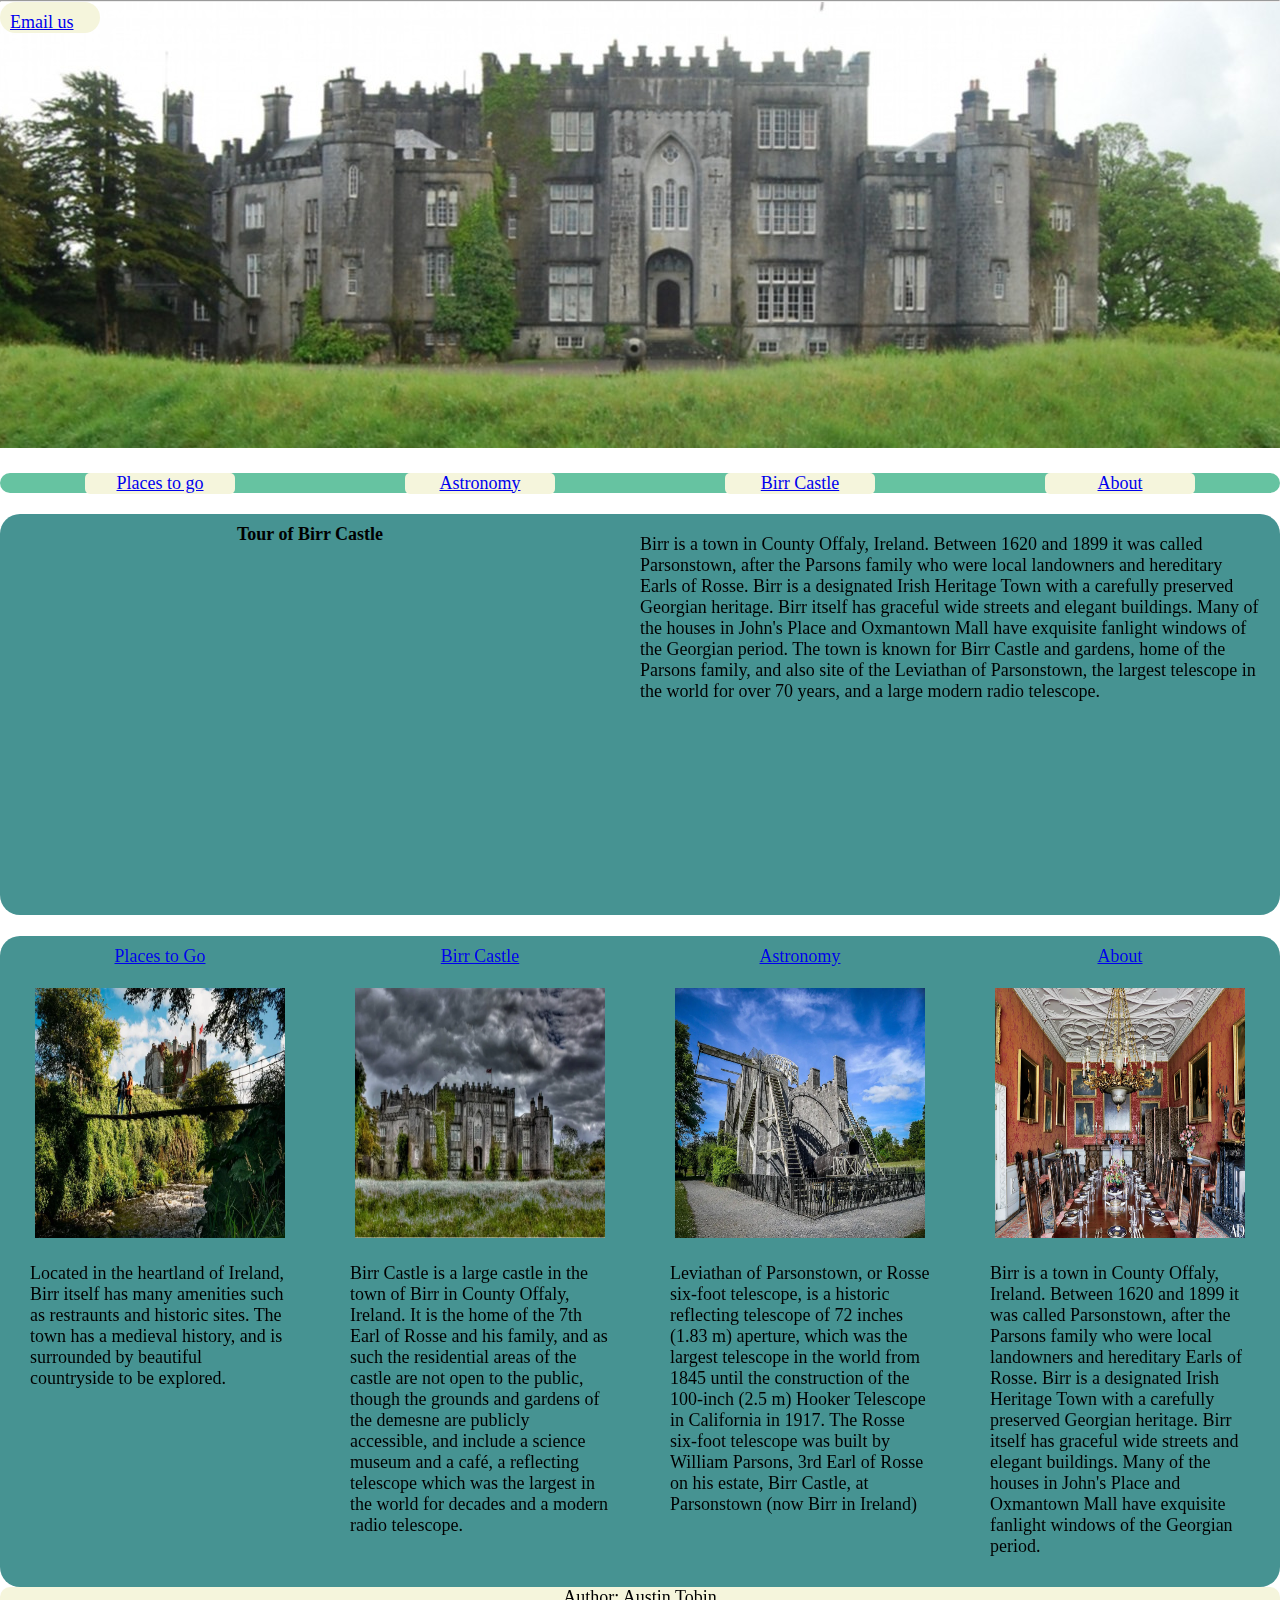
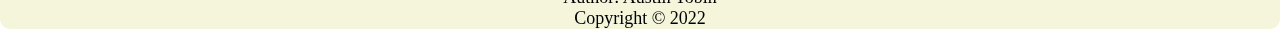
<file: index.html>
<!DOCTYPE html>
<html lang="en">
<head>
    <link rel="stylesheet" type="text/css" href="css\style.css">
    <title>Birr an Historic town</title>
</head>

<hr>
<body>
    <section id="banner-home">
        <div class="banner-container">
            <p><a href="mailto:reception@:someURL.com" class="linkes">Email us</a></p>
        </div>
    </section>
    <br>
    <div class="links-flex-box">
        <!-- <div class="link-flexes"> <a href="index.html">Home</a> </div> -->
         <a class="link-flexes" href="places-to-go.html">Places to go</a>
         <div class="link-flexes"> <a href="astronomy.html">Astronomy</a> </div>
         <div class="link-flexes"> <a href="castle.html">Birr Castle</a> </div>
         <div class="link-flexes"> <a href="about.html">About</a> </div>
     </div>
     <br>
    <div class="body-flex-boxes">
        
        <div class="flex-col1">
            <H1>Tour of Birr Castle</H1>
            <div id="home-video">
                
                <iframe width="560" height="315" src="https://www.youtube.com/embed/CC8g3ydoRRI" frameborder="0" allowfullscreen></iframe>
            </div>
        </div>

        <div class="flex-col-text">
            <p>
                Birr is a town in County Offaly, Ireland. 
                Between 1620 and 1899 it was called Parsonstown, after the Parsons family who were local 
                landowners and hereditary Earls of Rosse. Birr is a designated Irish Heritage 
                Town with a carefully preserved Georgian heritage. Birr itself has graceful wide streets and 
                elegant buildings. Many of the houses in John's Place and Oxmantown Mall have exquisite 
                fanlight windows of the Georgian period. The town is known for Birr Castle and gardens, 
                home of the Parsons family, and also site of the Leviathan of Parsonstown, 
                the largest telescope in the world for over 70 years, and a large modern radio telescope.
            </p>
        </div>
    </div>

    <div class="clear"></div>
    <br>

    <div class="body-flex-boxes">
        <div class="flex-col">
            <a href="places-to-go.html" class="linkes">Places to Go</a><br><br>
            <div class="img-link">
                <a href="places-to-go.html"><img src="images/thingsToDo.png" alt="Places To Go" width="250" height="250"></a><br>
            </div>
            <div class="flex-col-text">
                <p>Located in the heartland of Ireland, Birr itself has many amenities such as restraunts and historic sites. 
                    The town has a medieval history, and is surrounded by beautiful countryside to be explored.
                </p>
            </div>
        </div>

        <div class="flex-col">
            <a href="castle.html" class="linkes">Birr Castle</a><br><br>
            <div class="img-link">
                <a href="castle.html" class="img-link"><img src="images/castle.png" alt="Places To Go" width="250" height="250"></a><br>
            </div>
            <div class="flex-col-text">
                <p>Birr Castle is a large castle in the town of Birr in County Offaly, Ireland. 
                    It is the home of the 7th Earl of Rosse and his family, and as such the residential areas of the 
                    castle are not open to the public, though the grounds and gardens of the demesne are publicly 
                    accessible, and include a science museum and a café, a reflecting telescope which was the largest 
                    in the world for decades and a modern radio telescope.</p>
            </div>
        </div>
        
        <div class="flex-col">
            <a href="astronomy.html" class="linkes">Astronomy</a><br><br>
            <div class="img-link">
                <a href="astronomy.html"><img src="images/telescope.png" alt="Places To Go" width="250" height="250"></a><br>
            </div>
            <div class="flex-col-text">
                <p>
                    Leviathan of Parsonstown, or Rosse six-foot telescope, is a historic reflecting telescope of 72 inches 
                    (1.83 m) aperture, which was the largest telescope in the world from 1845 until the construction of the 
                    100-inch (2.5 m) Hooker Telescope in California in 1917. The Rosse six-foot telescope was built by William 
                    Parsons, 3rd Earl of Rosse on his estate, Birr Castle, at Parsonstown (now Birr in Ireland)
                </p>
            </div>
        </div>

        <div class="flex-col">
            <a href="about.html" alt="Places To Go" class="linkes">About</a><br><br>
            <div class="img-link">
                <a href="about.html"><img src="images/dining.png" alt="Places To Go" width="250" height="250"></a><br>
            </div>
            <div class="flex-col-text">
                <p>
                    Birr is a town in County Offaly, Ireland. 
                    Between 1620 and 1899 it was called Parsonstown, after the Parsons family who were local 
                    landowners and hereditary Earls of Rosse. Birr is a designated Irish Heritage 
                    Town with a carefully preserved Georgian heritage. Birr itself has graceful wide streets and 
                    elegant buildings. Many of the houses in John's Place and Oxmantown Mall have exquisite 
                    fanlight windows of the Georgian period. 
                </p>
            </div>
        </div>
        
    </div>
    <div class="clear"></div>
</body>

<footer class="footer">
    <p>Author: Austin Tobin</p>
    <p>Copyright &#169; 2022</p>
</footer>
</html>
</file>
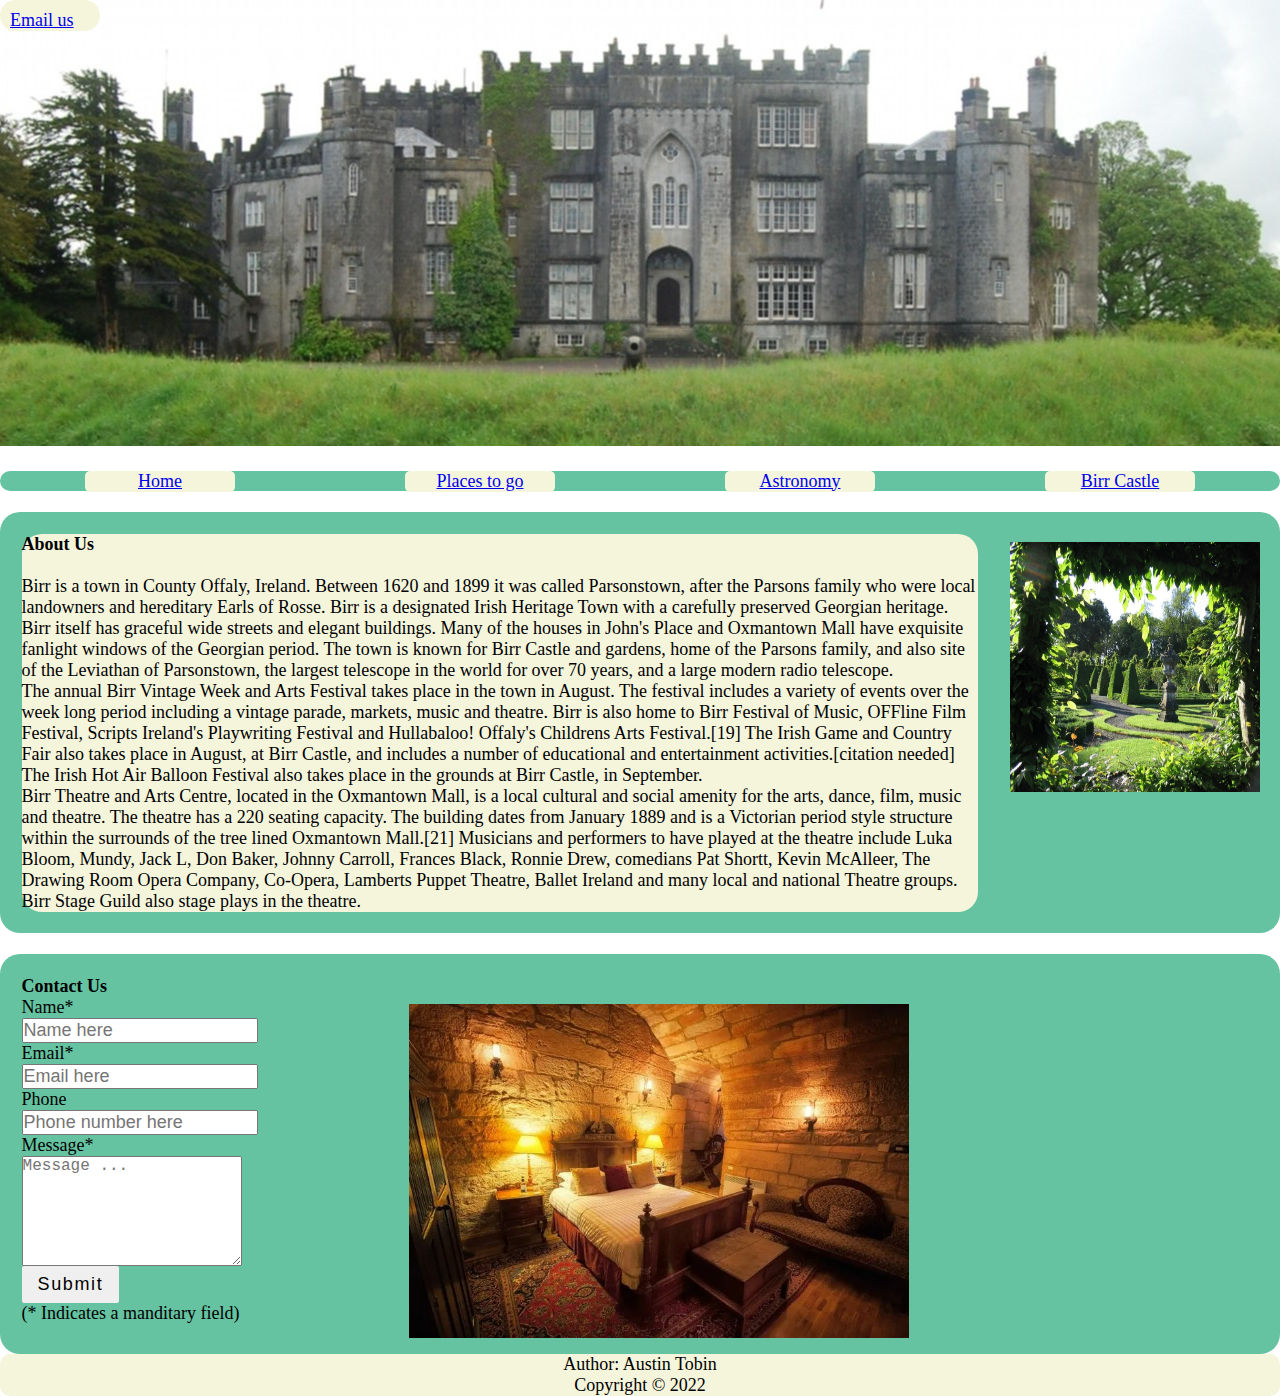
<file: about.html>
<!-- Austin Tobin FRH7486 -->
<!DOCTYPE html>
<html lang="en">
<head>
    <link rel="stylesheet" type="text/css" href="css\style.css">
    <title>About</title>
</head>

<body>
    <section id="banner-about">
        <div class="banner-container">
            <p><a href="mailto:reception@:someURL.com" class="linkes">Email us</a></p>
        </div>
    </section>
    <br>
    <div class="links-flex-box">
       <div class="link-flexes"> <a href="index.html">Home</a> </div>
       <div class="link-flexes"> <a href="places-to-go.html">Places to go</a> </div>
        <div class="link-flexes"> <a href="astronomy.html">Astronomy</a> </div>
        <div class="link-flexes"> <a href="castle.html">Birr Castle</a> </div>
        <!-- <div class="link-flexes"> <a href="about.html">About</a> </div> -->
    </div>
    <br>
      <div class="about-flex-box">
          <div class="about-text-box">
              <h3>About Us</h3><br>
              <p>
                  Birr is a town in County Offaly, Ireland. 
                  Between 1620 and 1899 it was called Parsonstown, after the Parsons family who were local 
                  landowners and hereditary Earls of Rosse. Birr is a designated Irish Heritage 
                  Town with a carefully preserved Georgian heritage. Birr itself has graceful wide streets and 
                  elegant buildings. Many of the houses in John's Place and Oxmantown Mall have exquisite 
                  fanlight windows of the Georgian period. The town is known for Birr Castle and gardens, 
                  home of the Parsons family, and also site of the Leviathan of Parsonstown, 
                  the largest telescope in the world for over 70 years, and a large modern radio telescope.
              </p>
              <p>
                  The annual Birr Vintage Week and Arts Festival takes place in the town in August. 
                  The festival includes a variety of events over the week long period including a vintage parade, markets, 
                  music and theatre. Birr is also home to Birr Festival of Music, OFFline Film Festival, Scripts Ireland's 
                  Playwriting Festival and Hullabaloo! Offaly's Childrens Arts Festival.[19] The Irish Game and Country 
                  Fair also takes place in August, at Birr Castle, and includes a number of educational and entertainment 
                  activities.[citation needed] The Irish Hot Air Balloon Festival also takes place in the grounds at 
                  Birr Castle, in September.
              </p>
              <p>
                  Birr Theatre and Arts Centre, located in the Oxmantown Mall, is a local cultural and social 
                  amenity for the arts, dance, film, music and theatre. The theatre has a 220 seating capacity. 
                  The building dates from January 1889 and is a Victorian period style structure within the 
                  surrounds of the tree lined Oxmantown Mall.[21] Musicians and performers to have played 
                  at the theatre include Luka Bloom, Mundy, Jack L, Don Baker, Johnny Carroll, Frances Black, 
                  Ronnie Drew, comedians Pat Shortt, Kevin McAlleer, The Drawing Room Opera Company, Co-Opera,
                  Lamberts Puppet Theatre, Ballet Ireland and many local and national Theatre groups. 
                  Birr Stage Guild also stage plays in the theatre.
              
              </p>
          </div>
              
          <div class="about-image">
              <img src="images/formal-gardens.png" alt="Formal Gardens" width="250" height="250"><br>
          </div>


      </div> 
      <div class="clear"></div>       

    </div>
    <br>
    <div class="about-flex-box"> 
      <div class="form-text-box">
        <h3>Contact Us</h3>
        <form>
            <ul class="form-outer">
              <li>
                <label for="first-name">Name*</label>
                <input type="text" id="first-name" placeholder="Name here">
              </li>
              <li>
                <label for="email">Email*</label>
                <input type="email" id="email" placeholder="Email here">
              </li>
              <li>
                <label for="phone">Phone</label>
                <input type="tel" id="phone" placeholder="Phone number here">
              </li>
              <li>
                <label for="message">Message*</label>
                <textarea rows="6" id="message" placeholder="Message ..."></textarea>
              </li>
              
              <li>
                <button type="submit">Submit</button>
              </li>
            </ul>
          </form>
          <p>(* Indicates a manditary field)</p>
      </div>
      <section class="auto-section">
        <div class="auto-container">
            <img src="images/accommodation.png" alt="accommodation" class="backing-image">
            <img src="images/castle.png" alt="castle" class="auto-image1">
            <img src="images/dining.png" alt="dining room" class="auto-image2">
        </div>
      </section>
    </div>
    <div class="clear"></div>
</body>

<footer class="footer">
    <p>Author: Austin Tobin</p>
    <p>Copyright &#169; 2022</p>
</footer>

</html>
</file>
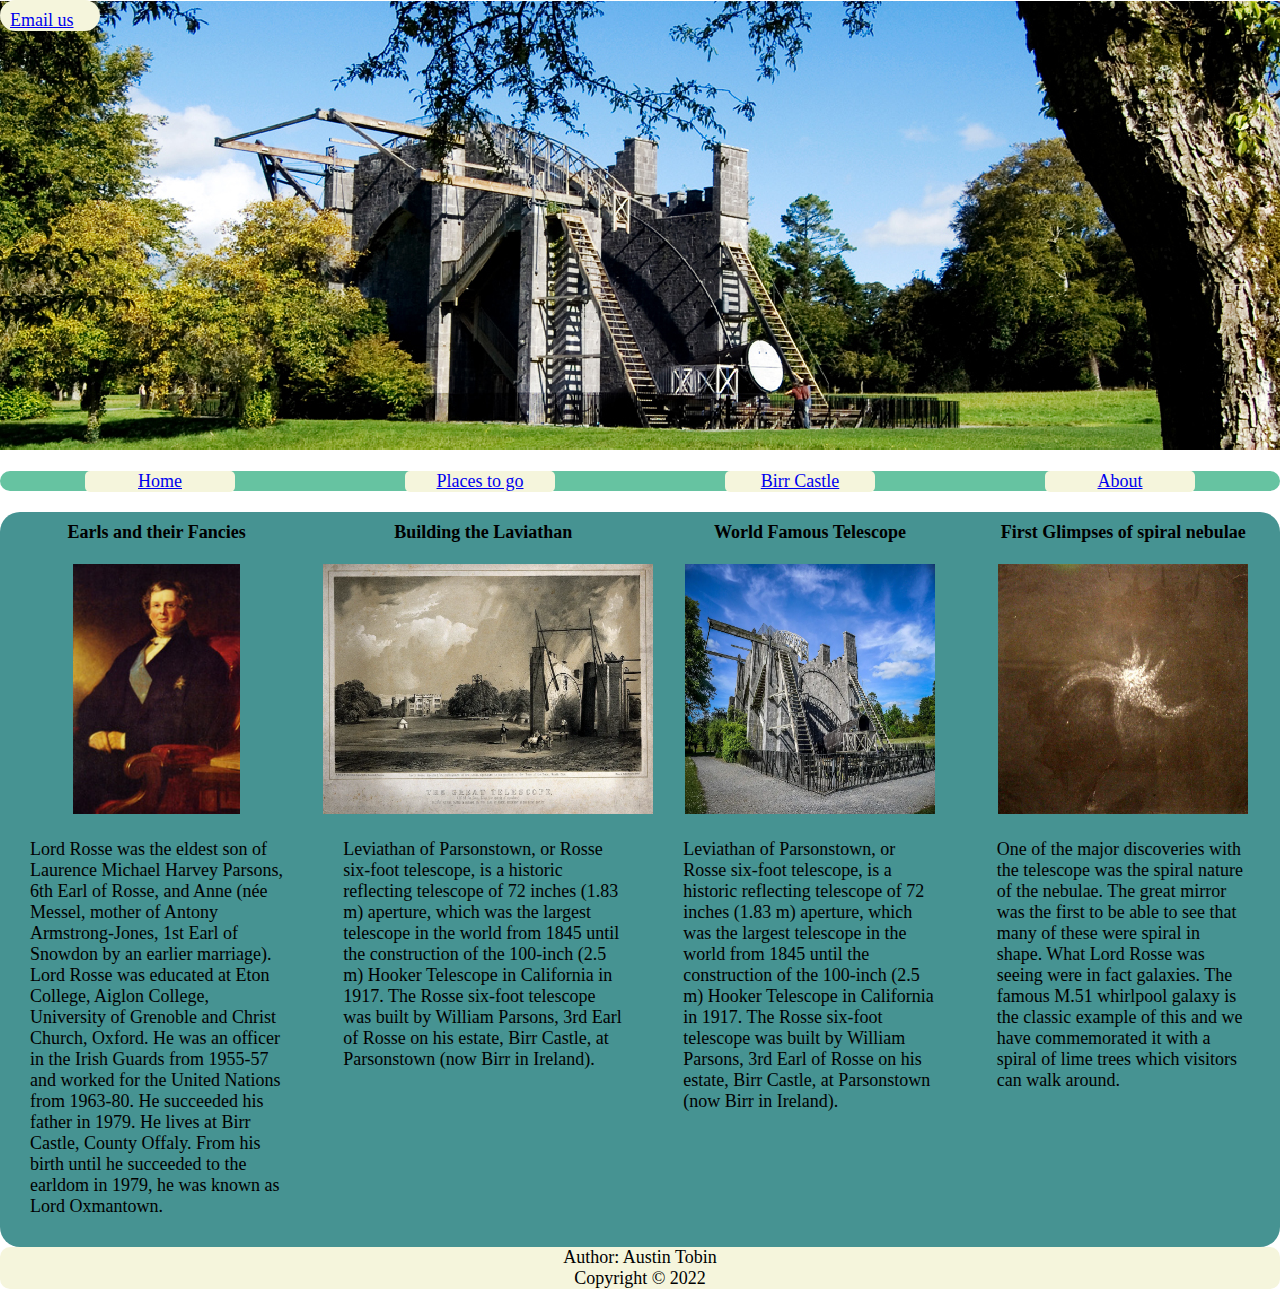
<file: astronomy.html>
<!-- Austin Tobin FRH7486 -->
<!DOCTYPE html>
<html lang="en">
<head>
    <link rel="stylesheet" type="text/css" href="css\style.css">
    <title>Astronomy</title>
</head>

<body>
    <section id="banner-astronomy">
        <div class="banner-container">
            <p><a href="mailto:reception@:someURL.com" class="linkes">Email us</a></p>
        </div>
    </section>
    <br>
    <div class="links-flex-box">
       <div class="link-flexes"> <a href="index.html">Home</a> </div>
        <a class="link-flexes" href="places-to-go.html">Places to go</a>
        <!-- <div class="link-flexes"> <a href="astronomy.html">Astronomy</a> </div> -->
        <div class="link-flexes"> <a href="castle.html">Birr Castle</a> </div>
        <div class="link-flexes"> <a href="about.html">About</a> </div>
    </div>
    <br>
    <div class="body-flex-boxes">
        <div class="flex-col">
            <h3>Earls and their Fancies</h3><br>
            <img src="images/Earl-of-Ross.png" alt="3rd Earl of Ross" width="167" height="250"><br>
            <div class="flex-col-text">
                <p>
                    Lord Rosse was the eldest son of Laurence Michael Harvey Parsons, 6th Earl of Rosse, and Anne 
                    (née Messel, mother of Antony Armstrong-Jones, 1st Earl of Snowdon by an earlier marriage). 
                    Lord Rosse was educated at Eton College, Aiglon College, University of Grenoble and Christ 
                    Church, Oxford. He was an officer in the Irish Guards from 1955-57 and worked for the United 
                    Nations from 1963-80. He succeeded his father in 1979. He lives at Birr Castle, County Offaly. 
                    From his birth until he succeeded to the earldom in 1979, he was known as Lord Oxmantown.
                </p>
            </div>
        </div>

        <div class="flex-col">
            <h3>Building the Laviathan</h3><br>
            <img src="images/building-the-laviathan.png" alt="building the Laviathan" width="330" height="250"><br>
            <div class="flex-col-text">
                <p>
                    Leviathan of Parsonstown, or Rosse six-foot telescope, is a historic reflecting telescope of 72 inches 
                    (1.83 m) aperture, which was the largest telescope in the world from 1845 until the construction of the 
                    100-inch (2.5 m) Hooker Telescope in California in 1917. The Rosse six-foot telescope was built by 
                    William Parsons, 3rd Earl of Rosse on his estate, Birr Castle, at Parsonstown (now Birr in Ireland).
                </p>
            </div>
        </div>
        
        <div class="flex-col">
            <h3>World Famous Telescope</h3><br>
            <img src="images/telescope.png" alt="Famous telescope" width="250" height="250"><br>
            <div class="flex-col-text">
                <p>
                    Leviathan of Parsonstown, or Rosse six-foot telescope, is a historic reflecting telescope of 72 inches 
                    (1.83 m) aperture, which was the largest telescope in the world from 1845 until the construction of the 
                    100-inch (2.5 m) Hooker Telescope in California in 1917. The Rosse six-foot telescope was built by 
                    William Parsons, 3rd Earl of Rosse on his estate, Birr Castle, at Parsonstown (now Birr in Ireland).
                </p>
            </div>
        </div>

        <div class="flex-col">
            <h3>First Glimpses of spiral nebulae</h3><br> 
            <img src="images/spiral-m33.png" alt="Spiral Nebulae" width="250" height="250"><br>
            <div class="flex-col-text">
                <p>
                    One of the major discoveries with the telescope was the spiral nature of the nebulae.  
                    The great mirror was the first to be able to see that many of these were spiral in shape. 
                    What Lord Rosse was seeing were in fact galaxies.  The famous M.51 whirlpool galaxy is the 
                    classic example of this and we have commemorated it with a spiral of lime trees which 
                    visitors can walk around.
                </p>
            </div>
            
        </div>

        <!-- <div class="flex-col">
            <h3>Accommodation</h3><br> 
            <img src="images/accommodation.png" alt="Places To Go" width="250" height="250"><br>
            <div class="flex-col-text">
                <p>Lorem ipsum dolor sit amet consectetur adipisicing elit. Beatae amet necessitatibus enim ex, magnam non tempore sunt quia adipisci labore soluta placeat aspernatur eveniet dolorum at, dolore dignissimos consequatur ullam!</p>
            </div>
        </div> -->

    </div> 
    <div class="clear"></div>
</body>

<footer class="footer">
    <p>Author: Austin Tobin</p>
    <p>Copyright &#169; 2022</p>
</footer>

</html>
</file>
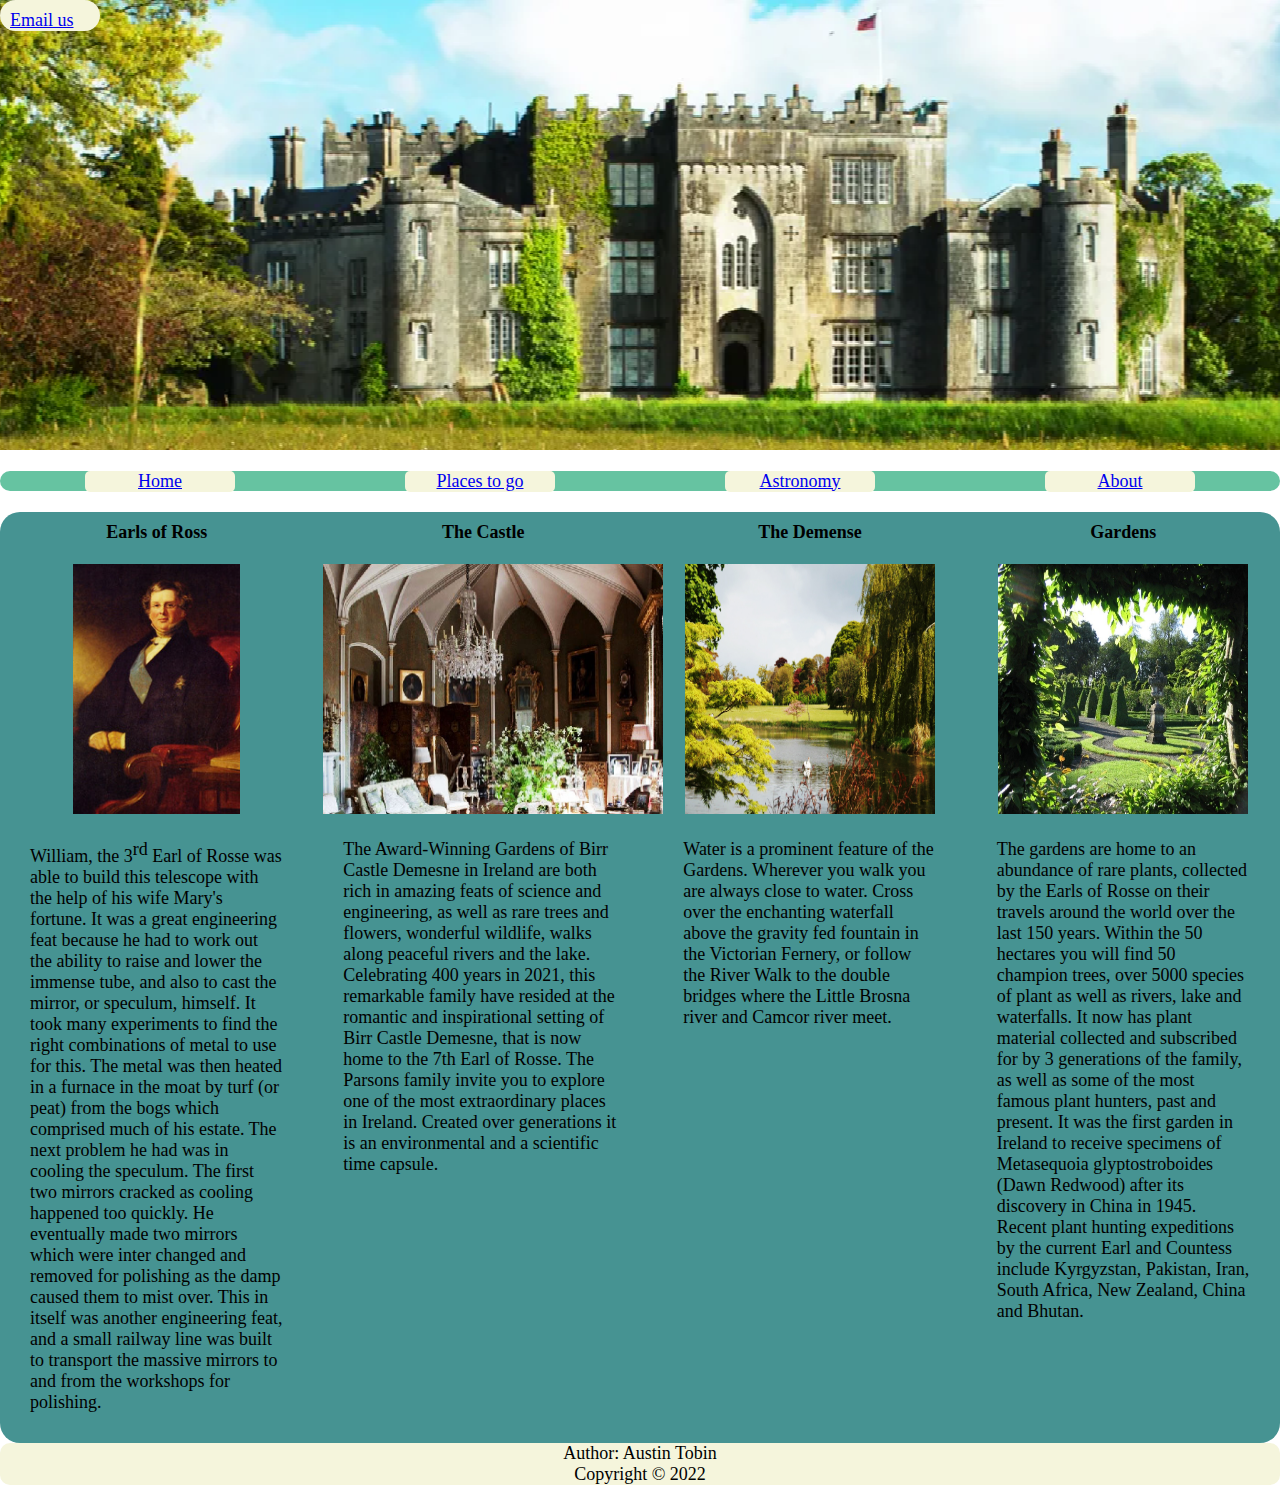
<file: castle.html>
<!-- Austin Tobin FRH7486 -->
<!DOCTYPE html>
<html lang="en">
<head>
    <link rel="stylesheet" type="text/css" href="css\style.css">
    <title>Castle and Demesne</title>
</head>

<body>
    <section id="banner-castle">
        <div class="banner-container">
            <p><a href="mailto:reception@:someURL.com" class="linkes">Email us</a></p>
        </div>
    </section>
    <br>
    <div class="links-flex-box">
       <div class="link-flexes"> <a href="index.html">Home</a> </div>
        <a class="link-flexes" href="places-to-go.html">Places to go</a>
        <div class="link-flexes"> <a href="astronomy.html">Astronomy</a> </div>
        <!-- <div class="link-flexes"> <a href="castle.html">Birr Castle</a> </div> -->
        <div class="link-flexes"> <a href="about.html">About</a> </div>
    </div>
    <br>
    <div class="body-flex-boxes">
        <div class="flex-col">
            <h3>Earls of Ross</h3><br>
            <img src="images/Earl-of-Ross.png" alt="3rd Earl of Ross" width="167" height="250"><br>
            <div class="flex-col-text">
                <p>
                    William, the 3<sup>rd</sup> Earl of Rosse was able to build this telescope with the help of his wife Mary's fortune.  
                    It was a great engineering feat because he had to work out the ability to raise and lower the immense tube, 
                    and also to cast the mirror, or speculum, himself.  It took many experiments to find the right combinations 
                    of metal to use for this. The metal was then heated in a furnace in the moat by turf (or peat) from the 
                    bogs which comprised much of his estate. The next problem he had was in cooling the speculum.  
                    The first two mirrors cracked as cooling happened too quickly.  He eventually made two mirrors 
                    which were inter changed and removed for polishing as the damp caused them to mist over.  This in 
                    itself was another engineering feat, and a small railway line was built to transport the massive 
                    mirrors to and from the workshops for polishing.
                </p>
            </div>
        </div>

        <div class="flex-col">
            <h3>The Castle</h3><br>
            <img src="images/castle-interior.png" alt="castle interior" width="350" height="250"><br>
            <div class="flex-col-text">
                <p>
                    The Award-Winning Gardens of Birr Castle Demesne in Ireland are both rich in amazing feats of science and 
                    engineering, as well as rare trees and flowers, wonderful wildlife, walks along peaceful rivers and the lake. 
                    Celebrating 400 years in 2021, this remarkable family have resided at the romantic and inspirational 
                    setting of Birr Castle Demesne, that is now home to the 7th Earl of Rosse. The Parsons family invite you 
                    to explore one of the most extraordinary places in Ireland. Created over generations it is an environmental 
                    and a scientific time capsule.
                </p>
            </div>
        </div>
        
        <div class="flex-col">
            <h3>The Demense</h3><br>
            <img src="images/gardens.png" alt="gardens" width="250" height="250"><br>
            <div class="flex-col-text">
                <p>
                    Water is a prominent feature of the Gardens. Wherever you walk you are always close to water. 
                    Cross over the enchanting waterfall above the gravity fed fountain in the Victorian Fernery, 
                    or follow the River Walk to the double bridges where the Little Brosna river and Camcor river meet.
                </p>
            </div>
        </div>

        <div class="flex-col">
            <h3>Gardens</h3><br> 
            <img src="images/formal-gardens.png" alt="Formal Gardens" width="250" height="250"><br>
            <div class="flex-col-text">
                <p>
                    The gardens are home to an abundance of rare plants, collected by the Earls of Rosse on their travels 
                    around the world over the last 150 years. Within the 50 hectares you will find 50 champion trees, 
                    over 5000 species of plant as well as rivers, lake and waterfalls. It now has plant material collected 
                    and subscribed for by 3 generations of the family, as well as some of the most famous plant hunters, 
                    past and present. It was the first garden in Ireland to receive specimens of Metasequoia glyptostroboides 
                    (Dawn Redwood) after its discovery in China in 1945. Recent plant hunting expeditions by the current Earl 
                    and Countess include Kyrgyzstan, Pakistan, Iran, South Africa, New Zealand, China and Bhutan.
                </p>
            </div>
            
        </div>
    </div> 
    <div class="clear"></div>
</body>

<footer class="footer">
    <p>Author: Austin Tobin</p>
    <p>Copyright &#169; 2022</p>
</footer>

</html>
</file>
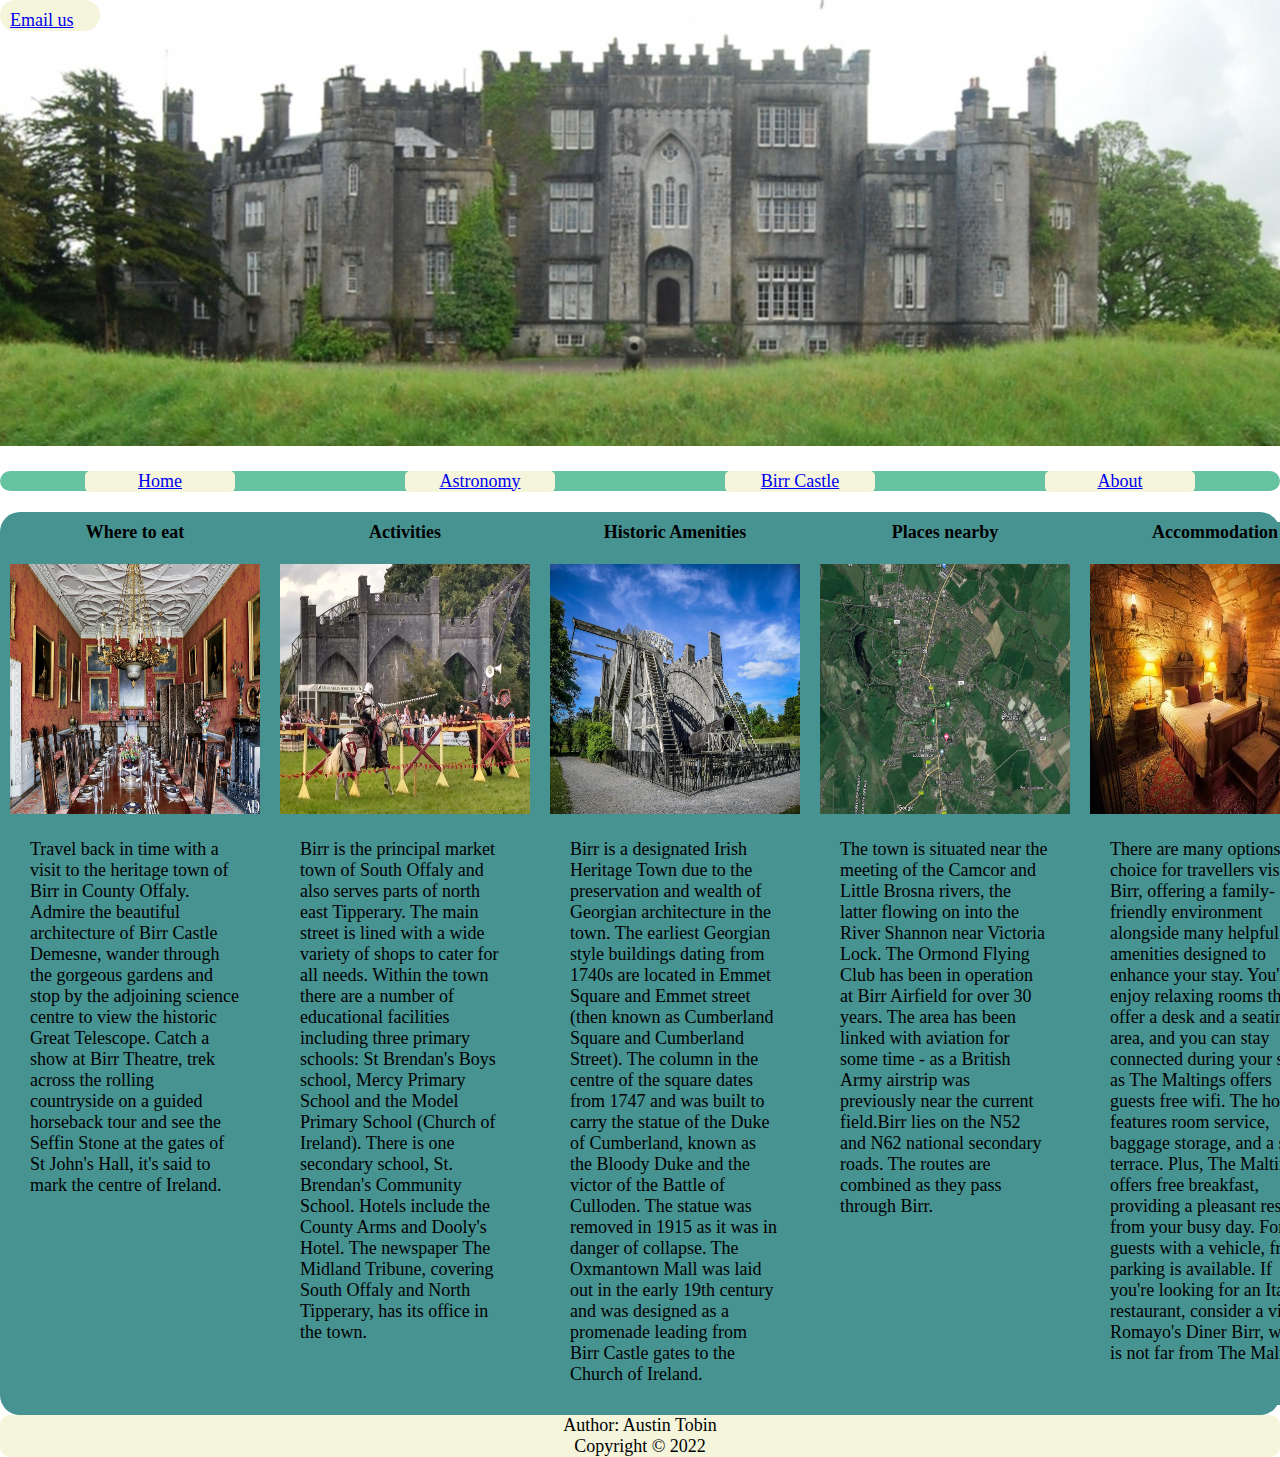
<file: places-to-go.html>
<!-- Austin Tobin FRH7486 -->
<!DOCTYPE html>
<html lang="en">
<head>
    <link rel="stylesheet" type="text/css" href="css\style.css">
    <title>Places to Go</title>
</head>

<body>
    <section id="banner-places">
        <div class="banner-container">
            <p><a href="mailto:reception@:someURL.com" class="linkes">Email us</a></p>
        </div>
    </section>
    <br>
    <div class="links-flex-box">
       <div class="link-flexes"> <a href="index.html">Home</a> </div>
        <!-- <a href="places-to-go.html">Places to go</a> -->
        <div class="link-flexes"> <a href="astronomy.html">Astronomy</a> </div>
        <div class="link-flexes"> <a href="castle.html">Birr Castle</a> </div>
        <div class="link-flexes"> <a href="about.html">About</a> </div>
    </div>
    <br>
    <div class="body-flex-boxes">
        <div class="flex-col">
            <h3>Where to eat</h3><br>
            <img src="images/dining.png" alt="Places To Go" width="250" height="250"><br>
            <div class="flex-col-text">
                <p>
                    Travel back in time with a visit to the heritage town of Birr in County Offaly. Admire the beautiful 
                    architecture of Birr Castle Demesne, wander through the gorgeous gardens and stop by the adjoining 
                    science centre to view the historic Great Telescope. Catch a show at Birr Theatre, trek across the 
                    rolling countryside on a guided horseback tour and see the Seffin Stone at the gates of St John's Hall, 
                    it's said to mark the centre of Ireland.
                </p>
            </div>
        </div>

        <div class="flex-col">
            <h3>Activities</h3><br>
            <img src="images/jousting.png" alt="Places To Go" width="250" height="250"><br>
            <div class="flex-col-text">
                <p>
                    Birr is the principal market town of South Offaly and also serves parts of north east Tipperary. 
                    The main street is lined with a wide variety of shops to cater for all needs. Within the town there 
                    are a number of educational facilities including three primary schools: St Brendan's Boys school, 
                    Mercy Primary School and the Model Primary School (Church of Ireland). There is one secondary school, 
                    St. Brendan's Community School. Hotels include the County Arms and Dooly's Hotel. The newspaper The 
                    Midland Tribune, covering South Offaly and North Tipperary, has its office in the town.
                </p>
            </div>
        </div>
        
        <div class="flex-col">
            <h3>Historic Amenities</h3><br>
            <img src="images/telescope.png" alt="Places To Go" width="250" height="250"><br>
            <div class="flex-col-text">
                <p>
                    Birr is a designated Irish Heritage Town due to the preservation and wealth of Georgian architecture in 
                    the town. The earliest Georgian style buildings dating from 1740s are located in Emmet Square and 
                    Emmet street (then known as Cumberland Square and Cumberland Street). The column in the centre of the 
                    square dates from 1747 and was built to carry the statue of the Duke of Cumberland, known as the Bloody 
                    Duke and the victor of the Battle of Culloden. The statue was removed in 1915 as it was in danger of 
                    collapse. The Oxmantown Mall was laid out in the early 19th century and was designed as a promenade 
                    leading from Birr Castle gates to the Church of Ireland. 
                </p>
            </div>
        </div>

        <div class="flex-col">
            <h3>Places nearby</h3><br> 
            <img src="images/nearby.png" alt="Places To Go" width="250" height="250"><br>
            <div class="flex-col-text">
                <p>
                    The town is situated near the meeting of the Camcor and Little Brosna rivers, the latter flowing on into the 
                    River Shannon near Victoria Lock. The Ormond Flying Club has been in operation at Birr Airfield for over 30 
                    years. The area has been linked with aviation for some time - as a British Army airstrip was previously near 
                    the current field.Birr lies on the N52 and N62 national secondary roads. The routes are combined as they 
                    pass through Birr. 
                </p>
            </div>
            
        </div>

        <div class="flex-col">
            <h3>Accommodation</h3><br> 
            <img src="images/accommodation.png" alt="Places To Go" width="250" height="250"><br>
            <div class="flex-col-text">
                <p>
                    There are many optionsto choice for travellers visiting Birr, offering a family-friendly 
                    environment alongside many helpful amenities designed to enhance your stay. You'll enjoy 
                    relaxing rooms that offer a desk and a seating area, and you can stay connected during your 
                    stay as The Maltings offers guests free wifi. The hotel features room service, baggage 
                    storage, and a sun terrace. Plus, The Maltings offers free breakfast, providing a pleasant 
                    respite from your busy day. For guests with a vehicle, free parking is available. If you're 
                    looking for an Italian restaurant, consider a visit to Romayo's Diner Birr, which is not far 
                    from The Maltings.
                </p>
            </div>
        </div>

    </div> 
    <div class="clear"></div>
</body>

<footer class="footer">
    <p>Author: Austin Tobin</p>
    <p>Copyright &#169; 2022</p>
</footer>

</html>
</file>
